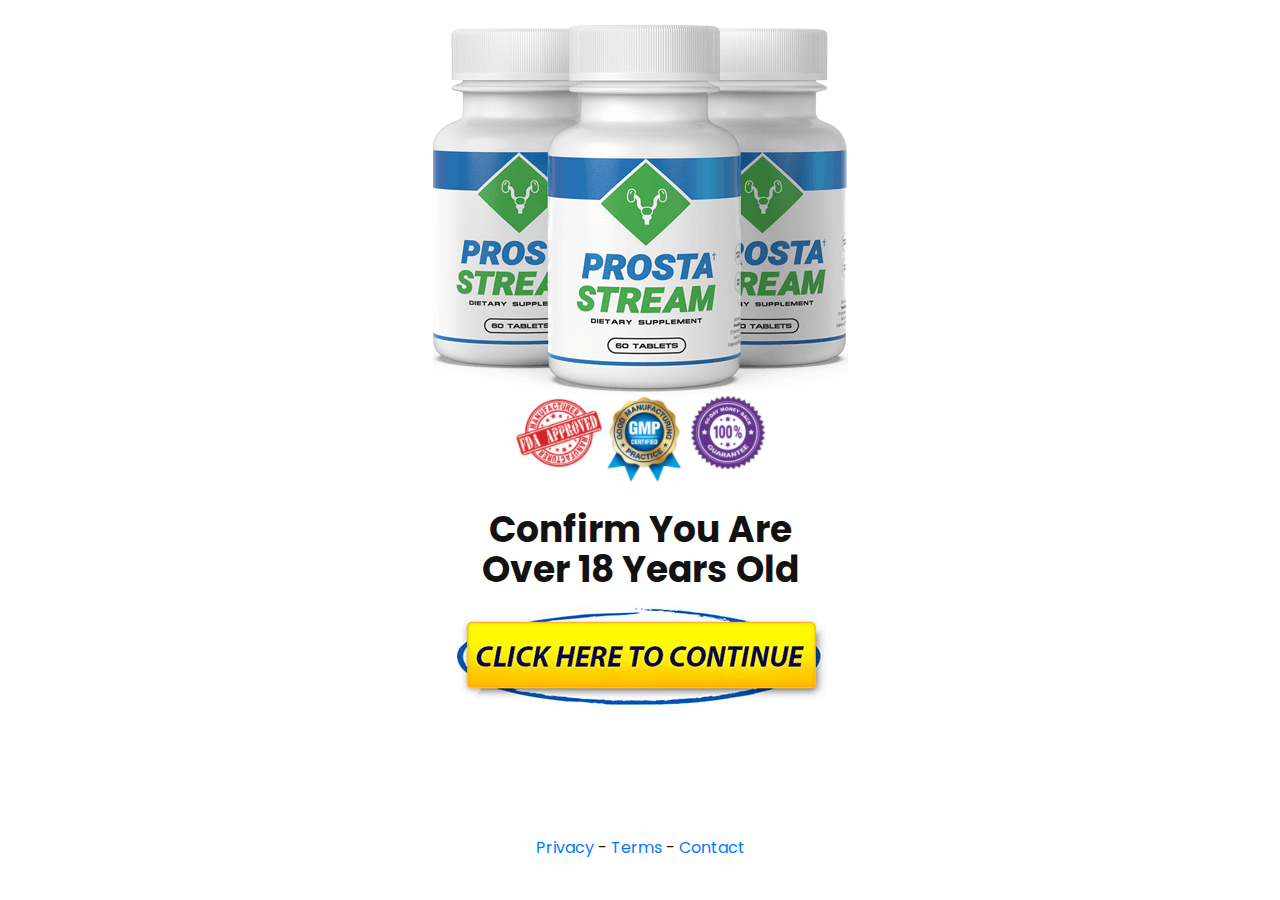
<file: index.html>
<!doctype html>
<html lang="en">

<head>

    <!--====== Required meta tags ======-->
    <meta charset="utf-8">
    <meta http-equiv="x-ua-compatible" content="ie=edge">
    <meta name="description" content="">
    <meta name="viewport" content="width=device-width, initial-scale=1, shrink-to-fit=no">

    <!--====== Title ======-->
    <title>ProstaStream© Official</title>

    <!--====== Favicon Icon ======-->
    <link rel="shortcut icon" href="assets/images/favicon.png" type="image/png">

    <!--====== Bootstrap css ======-->
    <link rel="stylesheet" href="assets/css/bootstrap.min.css">

    <!--====== Line Icons css ======-->
    <link rel="stylesheet" href="assets/css/LineIcons.css">

    <!--====== Magnific Popup css ======-->
    <link rel="stylesheet" href="assets/css/magnific-popup.css">

    <!--====== Default css ======-->
    <link rel="stylesheet" href="assets/css/default.css">

    <!--====== Style css ======-->
    <link rel="stylesheet" href="assets/css/style.css">


</head>

<body>

    <!--====== HEADER PART START ======-->




        <div class="container">
            <div class="row justify-content-center">
                <div class="col-lg-6">
                    <div class="section-title text-center pb-10">
<p>&nbsp;</p>
                      <img src="images/prosta.png" alt=""/><img src="images/guarantee.png" alt=""/><br><br>
                      <h2>Confirm You Are<br>
                        Over 18 Years Old</h2>
                      <a href="https://www.clkmg.com/tracksecure/prostastreamb40">
                  <img src="images/click-here-to-continue-yellow-button.jpg" alt=""/> </a>                   </div> <!-- section title -->
                </div>
            </div> <!-- row -->
            <div class="row justify-content-center">
                <div class="col-lg-8">
                    <div class="contact-form">
                        <form id="contact-form" action="assets/contact.php" method="post" data-toggle="validator">
                            <div class="row">
<p class="form-message"></p>
                                <div class="col-md-12">
                                    <div class="single-form form-group text-center">
                                      <p>&nbsp;</p>
                                      <p>&nbsp;</p>
                                      <p>&nbsp;</p>
                                      <p><a href="privacy.html">Privacy</a> - <a href="terms.html">Terms</a> - <a href="mailto:contact@prostastream.com">Contact</a></p>
                                    </div> <!-- single form -->
                                </div>
                            </div> <!-- row -->
                        </form>
                    </div> <!-- row -->
                </div>
            </div> <!-- row -->
        </div> <!-- conteiner -->
    </section>

    <!--====== CONTACT PART ENDS ======-->

    <!--====== FOOTER PART START ======-->

    <footer id="footer" class="footer-area"> <!-- footer widget -->        <!-- footer copyright -->
    </footer>

    <!--====== FOOTER PART ENDS ======-->

    <!--====== BACK TO TOP PART START ======-->

    <a class="back-to-top" href="#"><i class="lni-chevron-up"></i></a>

    <!--====== BACK TO TOP PART ENDS ======-->









    <!--====== jquery js ======-->
    <script src="assets/js/vendor/modernizr-3.6.0.min.js"></script>
    <script src="assets/js/vendor/jquery-1.12.4.min.js"></script>

    <!--====== Bootstrap js ======-->
    <script src="assets/js/bootstrap.min.js"></script>
    <script src="assets/js/popper.min.js"></script>

    <!--====== Scrolling Nav js ======-->
    <script src="assets/js/jquery.easing.min.js"></script>
    <script src="assets/js/scrolling-nav.js"></script>

    <!--====== Magnific Popup js ======-->
    <script src="assets/js/jquery.magnific-popup.min.js"></script>

    <!--====== Main js ======-->
    <script src="assets/js/main.js"></script>

</body>

</html>
</file>
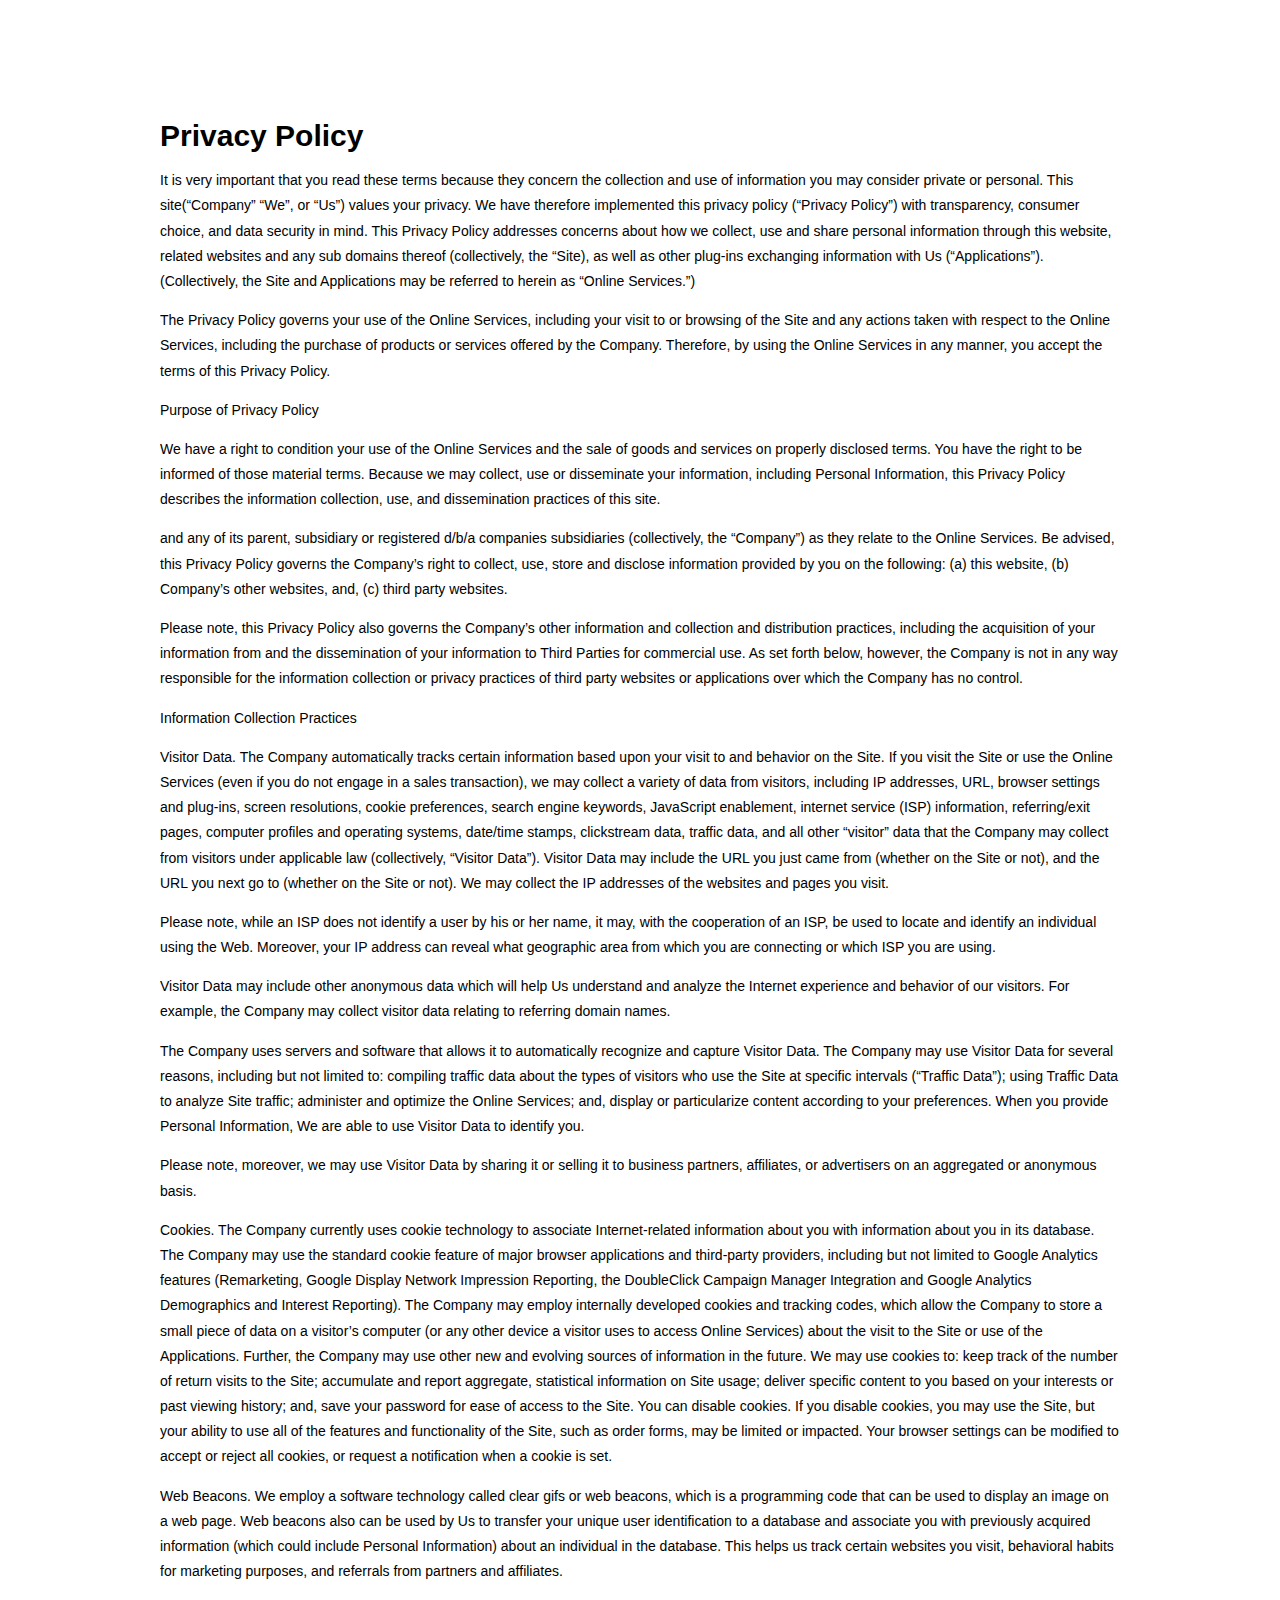
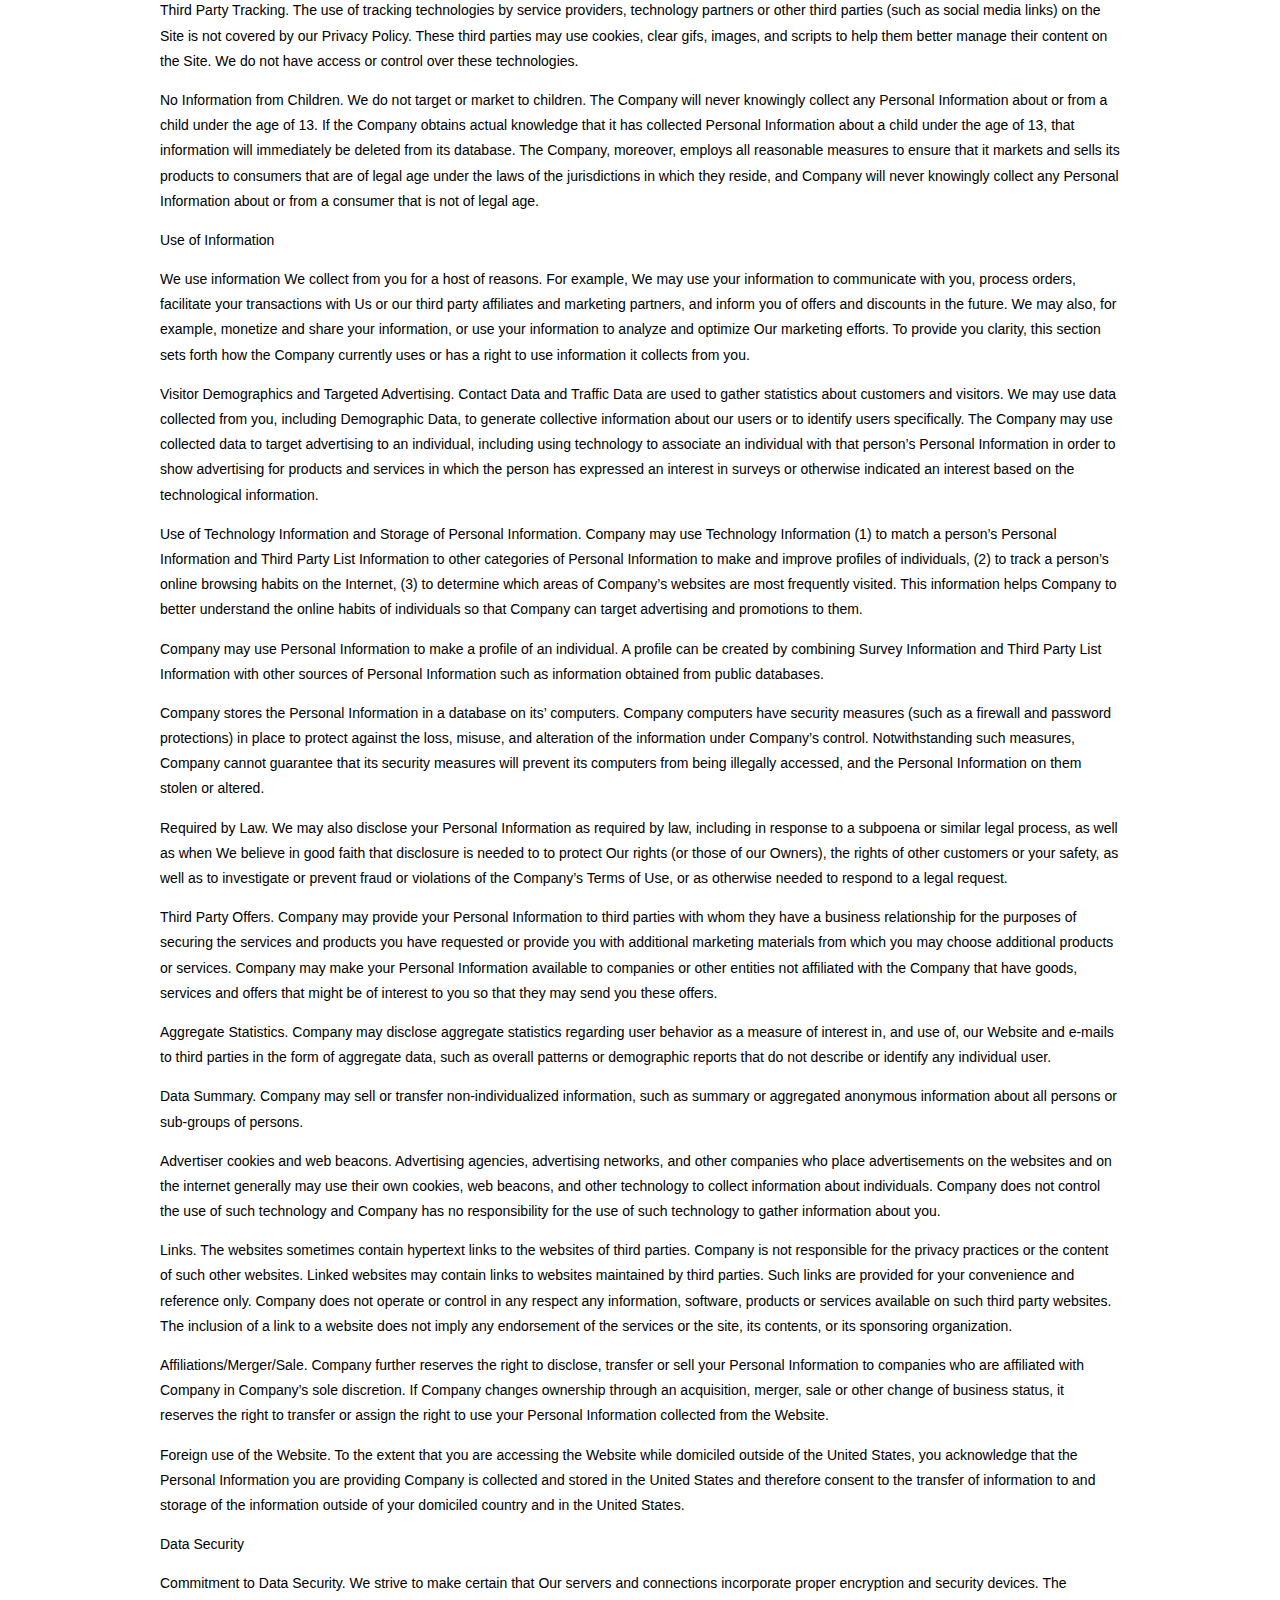
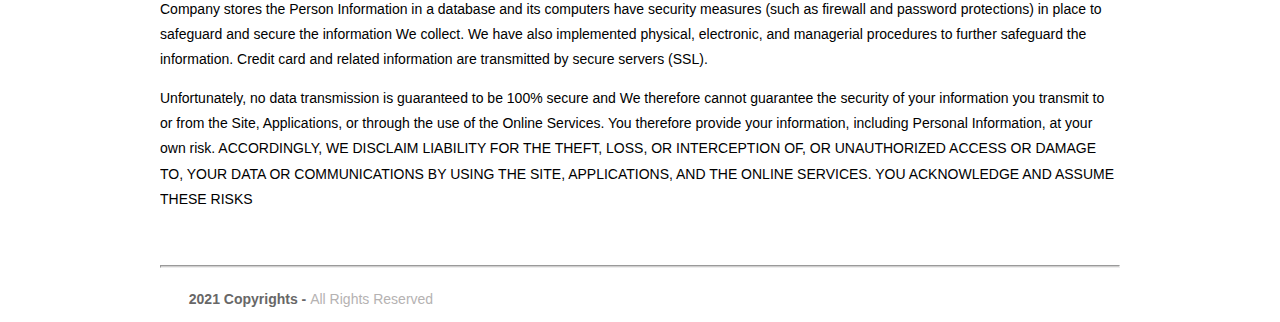
<file: privacy.html>
<!doctype html>
<html>
<head>
<meta charset="utf-8">
<meta name="viewport" content="width=device-width, initial-scale=1">
<title>About Page template By Adobe Dreamweaver CC</title>
<link href="AboutPageAssets/styles/aboutPageStyle.css" rel="stylesheet" type="text/css">

<!--The following script tag downloads a font from the Adobe Edge Web Fonts server for use within the web page. We recommend that you do not modify it.-->
<script>var __adobewebfontsappname__="dreamweaver"</script><script src="http://use.edgefonts.net/montserrat:n4:default;source-sans-pro:n2:default.js" type="text/javascript"></script>
</head>

<body>
<!-- Header content -->
<header><!-- Identity details -->
  <section class="profileHeader">
    <h1>Privacy Policy</h1>
    <p>It is very important that you read these terms because they concern the collection and use of information you may consider private or personal. This site(&ldquo;Company&rdquo; &ldquo;We&rdquo;, or &ldquo;Us&rdquo;) values your privacy. We have therefore implemented this privacy policy (&ldquo;Privacy Policy&rdquo;) with transparency, consumer choice, and data security in mind. This Privacy Policy addresses concerns about how we collect, use and share personal information through this website, related websites and any sub domains thereof (collectively, the &ldquo;Site), as well as other plug-ins exchanging information with Us (&ldquo;Applications&rdquo;). (Collectively, the Site and Applications may be referred to herein as &ldquo;Online Services.&rdquo;)</p>
    <p>The Privacy Policy governs your use of the Online Services, including your visit to or browsing of the Site and any actions taken with respect to the Online Services, including the purchase of products or services offered by the Company. Therefore, by using the Online Services in any manner, you accept the terms of this Privacy Policy.</p>
    <p>Purpose of Privacy Policy</p>
    <p>We have a right to condition your use of the Online Services and the sale of goods and services on properly disclosed terms. You have the right to be informed of those material terms. Because we may collect, use or disseminate your information, including Personal Information, this Privacy Policy describes the information collection, use, and dissemination practices of this site.</p>
    <p>and any of its parent, subsidiary or registered d/b/a companies subsidiaries (collectively, the &ldquo;Company&rdquo;) as they relate to the Online Services. Be advised, this Privacy Policy governs the Company&rsquo;s right to collect, use, store and disclose information provided by you on the following: (a) this website, (b) Company&rsquo;s other websites, and, (c) third party websites.</p>
    <p>Please note, this Privacy Policy also governs the Company&rsquo;s other information and collection and distribution practices, including the acquisition of your information from and the dissemination of your information to Third Parties for commercial use. As set forth below, however, the Company is not in any way responsible for the information collection or privacy practices of third party websites or applications over which the Company has no control.</p>
    <p>Information Collection Practices</p>
    <p>Visitor Data. The Company automatically tracks certain information based upon your visit to and behavior on the Site. If you visit the Site or use the Online Services (even if you do not engage in a sales transaction), we may collect a variety of data from visitors, including IP addresses, URL, browser settings and plug-ins, screen resolutions, cookie preferences, search engine keywords, JavaScript enablement, internet service (ISP) information, referring/exit pages, computer profiles and operating systems, date/time stamps, clickstream data, traffic data, and all other &ldquo;visitor&rdquo; data that the Company may collect from visitors under applicable law (collectively, &ldquo;Visitor Data&rdquo;). Visitor Data may include the URL you just came from (whether on the Site or not), and the URL you next go to (whether on the Site or not). We may collect the IP addresses of the websites and pages you visit.</p>
    <p>Please note, while an ISP does not identify a user by his or her name, it may, with the cooperation of an ISP, be used to locate and identify an individual using the Web. Moreover, your IP address can reveal what geographic area from which you are connecting or which ISP you are using.</p>
    <p>Visitor Data may include other anonymous data which will help Us understand and analyze the Internet experience and behavior of our visitors. For example, the Company may collect visitor data relating to referring domain names.</p>
    <p>The Company uses servers and software that allows it to automatically recognize and capture Visitor Data. The Company may use Visitor Data for several reasons, including but not limited to: compiling traffic data about the types of visitors who use the Site at specific intervals (&ldquo;Traffic Data&rdquo;); using Traffic Data to analyze Site traffic; administer and optimize the Online Services; and, display or particularize content according to your preferences. When you provide Personal Information, We are able to use Visitor Data to identify you.</p>
    <p>Please note, moreover, we may use Visitor Data by sharing it or selling it to business partners, affiliates, or advertisers on an aggregated or anonymous basis.</p>
    <p>Cookies. The Company currently uses cookie technology to associate Internet-related information about you with information about you in its database. The Company may use the standard cookie feature of major browser applications and third-party providers, including but not limited to Google Analytics features (Remarketing, Google Display Network Impression Reporting, the DoubleClick Campaign Manager Integration and Google Analytics Demographics and Interest Reporting). The Company may employ internally developed cookies and tracking codes, which allow the Company to store a small piece of data on a visitor&rsquo;s computer (or any other device a visitor uses to access Online Services) about the visit to the Site or use of the Applications. Further, the Company may use other new and evolving sources of information in the future. We may use cookies to: keep track of the number of return visits to the Site; accumulate and report aggregate, statistical information on Site usage; deliver specific content to you based on your interests or past viewing history; and, save your password for ease of access to the Site. You can disable cookies. If you disable cookies, you may use the Site, but your ability to use all of the features and functionality of the Site, such as order forms, may be limited or impacted. Your browser settings can be modified to accept or reject all cookies, or request a notification when a cookie is set.</p>
    <p>Web Beacons. We employ a software technology called clear gifs or web beacons, which is a programming code that can be used to display an image on a web page. Web beacons also can be used by Us to transfer your unique user identification to a database and associate you with previously acquired information (which could include Personal Information) about an individual in the database. This helps us track certain websites you visit, behavioral habits for marketing purposes, and referrals from partners and affiliates.</p>
    <p>Third Party Tracking. The use of tracking technologies by service providers, technology partners or other third parties (such as social media links) on the Site is not covered by our Privacy Policy. These third parties may use cookies, clear gifs, images, and scripts to help them better manage their content on the Site. We do not have access or control over these technologies.</p>
    <p>No Information from Children. We do not target or market to children. The Company will never knowingly collect any Personal Information about or from a child under the age of 13. If the Company obtains actual knowledge that it has collected Personal Information about a child under the age of 13, that information will immediately be deleted from its database. The Company, moreover, employs all reasonable measures to ensure that it markets and sells its products to consumers that are of legal age under the laws of the jurisdictions in which they reside, and Company will never knowingly collect any Personal Information about or from a consumer that is not of legal age.</p>
    <p>Use of Information</p>
    <p>We use information We collect from you for a host of reasons. For example, We may use your information to communicate with you, process orders, facilitate your transactions with Us or our third party affiliates and marketing partners, and inform you of offers and discounts in the future. We may also, for example, monetize and share your information, or use your information to analyze and optimize Our marketing efforts. To provide you clarity, this section sets forth how the Company currently uses or has a right to use information it collects from you.</p>
    <p>Visitor Demographics and Targeted Advertising. Contact Data and Traffic Data are used to gather statistics about customers and visitors. We may use data collected from you, including Demographic Data, to generate collective information about our users or to identify users specifically. The Company may use collected data to target advertising to an individual, including using technology to associate an individual with that person&rsquo;s Personal Information in order to show advertising for products and services in which the person has expressed an interest in surveys or otherwise indicated an interest based on the technological information.</p>
    <p>Use of Technology Information and Storage of Personal Information. Company may use Technology Information (1) to match a person&rsquo;s Personal Information and Third Party List Information to other categories of Personal Information to make and improve profiles of individuals, (2) to track a person&rsquo;s online browsing habits on the Internet, (3) to determine which areas of Company&rsquo;s websites are most frequently visited. This information helps Company to better understand the online habits of individuals so that Company can target advertising and promotions to them.</p>
    <p>Company may use Personal Information to make a profile of an individual. A profile can be created by combining Survey Information and Third Party List Information with other sources of Personal Information such as information obtained from public databases.</p>
    <p>Company stores the Personal Information in a database on its&rsquo; computers. Company computers have security measures (such as a firewall and password protections) in place to protect against the loss, misuse, and alteration of the information under Company&rsquo;s control. Notwithstanding such measures, Company cannot guarantee that its security measures will prevent its computers from being illegally accessed, and the Personal Information on them stolen or altered.</p>
    <p>Required by Law. We may also disclose your Personal Information as required by law, including in response to a subpoena or similar legal process, as well as when We believe in good faith that disclosure is needed to to protect Our rights (or those of our Owners), the rights of other customers or your safety, as well as to investigate or prevent fraud or violations of the Company&rsquo;s Terms of Use, or as otherwise needed to respond to a legal request.</p>
    <p>Third Party Offers. Company may provide your Personal Information to third parties with whom they have a business relationship for the purposes of securing the services and products you have requested or provide you with additional marketing materials from which you may choose additional products or services. Company may make your Personal Information available to companies or other entities not affiliated with the Company that have goods, services and offers that might be of interest to you so that they may send you these offers.</p>
    <p>Aggregate Statistics. Company may disclose aggregate statistics regarding user behavior as a measure of interest in, and use of, our Website and e-mails to third parties in the form of aggregate data, such as overall patterns or demographic reports that do not describe or identify any individual user.</p>
    <p>Data Summary. Company may sell or transfer non-individualized information, such as summary or aggregated anonymous information about all persons or sub-groups of persons.</p>
    <p>Advertiser cookies and web beacons. Advertising agencies, advertising networks, and other companies who place advertisements on the websites and on the internet generally may use their own cookies, web beacons, and other technology to collect information about individuals. Company does not control the use of such technology and Company has no responsibility for the use of such technology to gather information about you.</p>
    <p>Links. The websites sometimes contain hypertext links to the websites of third parties. Company is not responsible for the privacy practices or the content of such other websites. Linked websites may contain links to websites maintained by third parties. Such links are provided for your convenience and reference only. Company does not operate or control in any respect any information, software, products or services available on such third party websites. The inclusion of a link to a website does not imply any endorsement of the services or the site, its contents, or its sponsoring organization.</p>
    <p>Affiliations/Merger/Sale. Company further reserves the right to disclose, transfer or sell your Personal Information to companies who are affiliated with Company in Company&rsquo;s sole discretion. If Company changes ownership through an acquisition, merger, sale or other change of business status, it reserves the right to transfer or assign the right to use your Personal Information collected from the Website.</p>
    <p>Foreign use of the Website. To the extent that you are accessing the Website while domiciled outside of the United States, you acknowledge that the Personal Information you are providing Company is collected and stored in the United States and therefore consent to the transfer of information to and storage of the information outside of your domiciled country and in the United States.</p>
    <p>Data Security</p>
    <p>Commitment to Data Security. We strive to make certain that Our servers and connections incorporate proper encryption and security devices. The Company stores the Person Information in a database and its computers have security measures (such as firewall and password protections) in place to safeguard and secure the information We collect. We have also implemented physical, electronic, and managerial procedures to further safeguard the information. Credit card and related information are transmitted by secure servers (SSL).</p>
    <p>Unfortunately, no data transmission is guaranteed to be 100% secure and We therefore cannot guarantee the security of your information you transmit to or from the Site, Applications, or through the use of the Online Services. You therefore provide your information, including Personal Information, at your own risk. ACCORDINGLY, WE DISCLAIM LIABILITY FOR THE THEFT, LOSS, OR INTERCEPTION OF, OR UNAUTHORIZED ACCESS OR DAMAGE TO, YOUR DATA OR COMMUNICATIONS BY USING THE SITE, APPLICATIONS, AND THE ONLINE SERVICES. YOU ACKNOWLEDGE AND ASSUME THESE RISKS</p>
    <p>&nbsp;</p>
  </section>
<!-- Links to Social network accounts --></header>
<!-- content -->
<footer>
  <hr>
  <p class="footerDisclaimer">2021  Copyrights - <span>All Rights Reserved</span></p>
</footer>
</body>
</html>
</file>
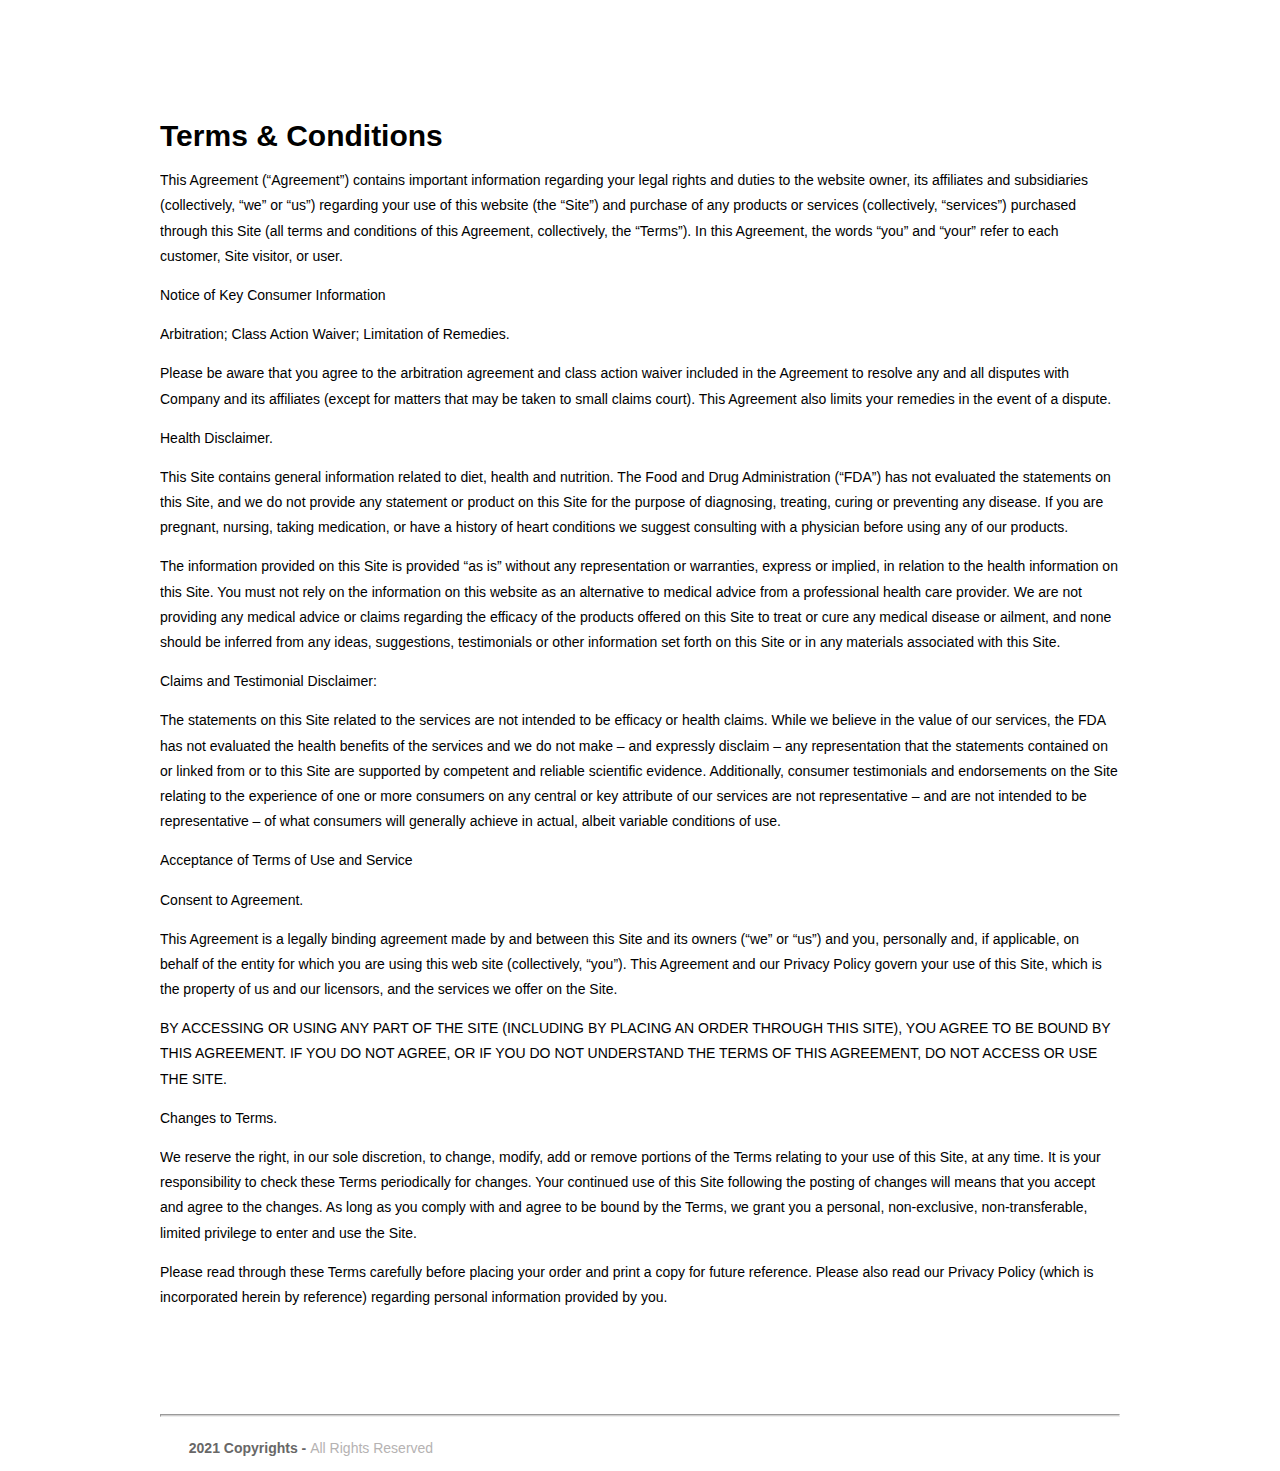
<file: terms.html>
<!doctype html>
<html>
<head>
<meta charset="utf-8">
<meta name="viewport" content="width=device-width, initial-scale=1">
<title>About Page template By Adobe Dreamweaver CC</title>
<link href="AboutPageAssets/styles/aboutPageStyle.css" rel="stylesheet" type="text/css">

<!--The following script tag downloads a font from the Adobe Edge Web Fonts server for use within the web page. We recommend that you do not modify it.-->
<script>var __adobewebfontsappname__="dreamweaver"</script><script src="http://use.edgefonts.net/montserrat:n4:default;source-sans-pro:n2:default.js" type="text/javascript"></script>
</head>

<body>
<!-- Header content -->
<header><!-- Identity details -->
  <section class="profileHeader">
    <div id="comp-kmbzjx0k" data-testid="richTextElement">
      <h1>Terms &amp; Conditions</h1>
    </div>
    <div id="comp-kmbzkgue" data-testid="richTextElement">
      <p>This Agreement (&ldquo;Agreement&rdquo;) contains important information regarding your legal rights and duties to the website owner, its affiliates and subsidiaries (collectively, &ldquo;we&rdquo; or &ldquo;us&rdquo;) regarding your use of this website (the &ldquo;Site&rdquo;) and purchase of any products or services (collectively, &ldquo;services&rdquo;) purchased through this Site (all terms and conditions of this Agreement, collectively, the &ldquo;Terms&rdquo;). In this Agreement, the words &ldquo;you&rdquo; and &ldquo;your&rdquo; refer to each customer, Site visitor, or user.</p>
      <p>Notice of Key Consumer Information</p>
      <p>Arbitration; Class Action Waiver; Limitation of Remedies.</p>
      <p>Please be aware that you agree to the arbitration agreement and class action waiver included in the Agreement to resolve any and all disputes with Company and its affiliates (except for matters that may be taken to small claims court). This Agreement also limits your remedies in the event of a dispute.</p>
      <p>Health Disclaimer.</p>
      <p>This Site contains general information related to diet, health and nutrition. The Food and Drug Administration (&ldquo;FDA&rdquo;) has not evaluated the statements on this Site, and we do not provide any statement or product on this Site for the purpose of diagnosing, treating, curing or preventing any disease. If you are pregnant, nursing, taking medication, or have a history of heart conditions we suggest consulting with a physician before using any of our products.</p>
      <p>The information provided on this Site is provided &ldquo;as is&rdquo; without any representation or warranties, express or implied, in relation to the health information on this Site. You must not rely on the information on this website as an alternative to medical advice from a professional health care provider. We are not providing any medical advice or claims regarding the efficacy of the products offered on this Site to treat or cure any medical disease or ailment, and none should be inferred from any ideas, suggestions, testimonials or other information set forth on this Site or in any materials associated with this Site.</p>
      <p>Claims and Testimonial Disclaimer:</p>
      <p>The statements on this Site related to the services are not intended to be efficacy or health claims. While we believe in the value of our services, the FDA has not evaluated the health benefits of the services and we do not make – and expressly disclaim – any representation that the statements contained on or linked from or to this Site are supported by competent and reliable scientific evidence. Additionally, consumer testimonials and endorsements on the Site relating to the experience of one or more consumers on any central or key attribute of our services are not representative – and are not intended to be representative – of what consumers will generally achieve in actual, albeit variable conditions of use.</p>
      <p>Acceptance of Terms of Use and Service</p>
      <p>Consent to Agreement.</p>
      <p>This Agreement is a legally binding agreement made by and between this Site and its owners (&ldquo;we&rdquo; or &ldquo;us&rdquo;) and you, personally and, if applicable, on behalf of the entity for which you are using this web site (collectively, &ldquo;you&rdquo;). This Agreement and our Privacy Policy govern your use of this Site, which is the property of us and our licensors, and the services we offer on the Site.</p>
      <p>BY ACCESSING OR USING ANY PART OF THE SITE (INCLUDING BY PLACING AN ORDER THROUGH THIS SITE), YOU AGREE TO BE BOUND BY THIS AGREEMENT. IF YOU DO NOT AGREE, OR IF YOU DO NOT UNDERSTAND THE TERMS OF THIS AGREEMENT, DO NOT ACCESS OR USE THE SITE.</p>
      <p>Changes to Terms.</p>
      <p>We reserve the right, in our sole discretion, to change, modify, add or remove portions of the Terms relating to your use of this Site, at any time. It is your responsibility to check these Terms periodically for changes. Your continued use of this Site following the posting of changes will means that you accept and agree to the changes. As long as you comply with and agree to be bound by the Terms, we grant you a personal, non-exclusive, non-transferable, limited privilege to enter and use the Site.</p>
      <p>Please read through these Terms carefully before placing your order and print a copy for future reference. Please also read our Privacy Policy (which is incorporated herein by reference) regarding personal information provided by you.</p>
    </div>
    <h1>&nbsp;</h1>
    <p>&nbsp;</p>
  </section>
<!-- Links to Social network accounts --></header>
<!-- content -->
<footer>
  <hr>
  <p class="footerDisclaimer">2021  Copyrights - <span>All Rights Reserved</span></p>
</footer>
</body>
</html>
</file>
<file: assets/css/default.css>
/* Deafult Margin & Padding */
/*-- Margin Top --*/
.mt-5 {
	margin-top: 5px;
}
.mt-10 {
	margin-top: 10px;
}
.mt-15 {
	margin-top: 15px;
}
.mt-20 {
	margin-top: 20px;
}
.mt-25 {
	margin-top: 25px;
}
.mt-30 {
	margin-top: 30px;
}
.mt-35 {
	margin-top: 35px;
}
.mt-40 {
	margin-top: 40px;
}
.mt-45 {
	margin-top: 45px;
}
.mt-50 {
	margin-top: 50px;
}
.mt-55 {
	margin-top: 55px;
}
.mt-60 {
	margin-top: 60px;
}
.mt-65 {
	margin-top: 65px;
}
.mt-70 {
	margin-top: 70px;
}
.mt-75 {
	margin-top: 75px;
}
.mt-80 {
	margin-top: 80px;
}
.mt-85 {
	margin-top: 85px;
}
.mt-90 {
	margin-top: 90px;
}
.mt-95 {
	margin-top: 95px;
}
.mt-100 {
	margin-top: 100px;
}
.mt-105 {
	margin-top: 105px;
}
.mt-110 {
	margin-top: 110px;
}
.mt-115 {
	margin-top: 115px;
}
.mt-120 {
	margin-top: 120px;
}
.mt-125 {
	margin-top: 125px;
}
.mt-130 {
	margin-top: 130px;
}
.mt-135 {
	margin-top: 135px;
}
.mt-140 {
	margin-top: 140px;
}
.mt-145 {
	margin-top: 145px;
}
.mt-150 {
	margin-top: 150px;
}
.mt-155 {
	margin-top: 155px;
}
.mt-160 {
	margin-top: 160px;
}
.mt-165 {
	margin-top: 165px;
}
.mt-170 {
	margin-top: 170px;
}
.mt-175 {
	margin-top: 175px;
}
.mt-180 {
	margin-top: 180px;
}
.mt-185 {
	margin-top: 185px;
}
.mt-190 {
	margin-top: 190px;
}
.mt-195 {
	margin-top: 195px;
}
.mt-200 {
	margin-top: 200px;
}
/*-- Margin Bottom --*/

.mb-5 {
	margin-bottom: 5px;
}
.mb-10 {
	margin-bottom: 10px;
}
.mb-15 {
	margin-bottom: 15px;
}
.mb-20 {
	margin-bottom: 20px;
}
.mb-25 {
	margin-bottom: 25px;
}
.mb-30 {
	margin-bottom: 30px;
}
.mb-35 {
	margin-bottom: 35px;
}
.mb-40 {
	margin-bottom: 40px;
}
.mb-45 {
	margin-bottom: 45px;
}
.mb-50 {
	margin-bottom: 50px;
}
.mb-55 {
	margin-bottom: 55px;
}
.mb-60 {
	margin-bottom: 60px;
}
.mb-65 {
	margin-bottom: 65px;
}
.mb-70 {
	margin-bottom: 70px;
}
.mb-75 {
	margin-bottom: 75px;
}
.mb-80 {
	margin-bottom: 80px;
}
.mb-85 {
	margin-bottom: 85px;
}
.mb-90 {
	margin-bottom: 90px;
}
.mb-95 {
	margin-bottom: 95px;
}
.mb-100 {
	margin-bottom: 100px;
}
.mb-105 {
	margin-bottom: 105px;
}
.mb-110 {
	margin-bottom: 110px;
}
.mb-115 {
	margin-bottom: 115px;
}
.mb-120 {
	margin-bottom: 120px;
}
.mb-125 {
	margin-bottom: 125px;
}
.mb-130 {
	margin-bottom: 130px;
}
.mb-135 {
	margin-bottom: 135px;
}
.mb-140 {
	margin-bottom: 140px;
}
.mb-145 {
	margin-bottom: 145px;
}
.mb-150 {
	margin-bottom: 150px;
}
.mb-155 {
	margin-bottom: 155px;
}
.mb-160 {
	margin-bottom: 160px;
}
.mb-165 {
	margin-bottom: 165px;
}
.mb-170 {
	margin-bottom: 170px;
}
.mb-175 {
	margin-bottom: 175px;
}
.mb-180 {
	margin-bottom: 180px;
}
.mb-185 {
	margin-bottom: 185px;
}
.mb-190 {
	margin-bottom: 190px;
}
.mb-195 {
	margin-bottom: 195px;
}
.mb-200 {
	margin-bottom: 200px;
}
/*-- margin left --*/
.ml-5 {
	margin-left: 5px;
}
.ml-10 {
	margin-left: 10px;
}
.ml-15 {
	margin-left: 15px;
}
.ml-20 {
	margin-left: 20px;
}
.ml-25 {
	margin-left: 25px;
}
.ml-30 {
	margin-left: 30px;
}
.ml-35 {
	margin-left: 35px;
}
.ml-40 {
	margin-left: 40px;
}
.ml-45 {
	margin-left: 45px;
}
.ml-50 {
	margin-left: 50px;
}
.ml-55 {
	margin-left: 55px;
}
.ml-60 {
	margin-left: 60px;
}
.ml-65 {
	margin-left: 65px;
}
.ml-70 {
	margin-left: 70px;
}
.ml-75 {
	margin-left: 75px;
}
.ml-80 {
	margin-left: 80px;
}
.ml-85 {
	margin-left: 85px;
}
.ml-90 {
	margin-left: 90px;
}
.ml-95 {
	margin-left: 95px;
}
.ml-100 {
	margin-left: 100px;
}
.ml-105 {
	margin-left: 105px;
}
.ml-110 {
	margin-left: 110px;
}
.ml-115 {
	margin-left: 115px;
}
.ml-120 {
	margin-left: 120px;
}
.ml-125 {
	margin-left: 125px;
}
.ml-130 {
	margin-left: 130px;
}
.ml-135 {
	margin-left: 135px;
}
.ml-140 {
	margin-left: 140px;
}
.ml-145 {
	margin-left: 145px;
}
.ml-150 {
	margin-left: 150px;
}
.ml-155 {
	margin-left: 155px;
}
.ml-160 {
	margin-left: 160px;
}
.ml-165 {
	margin-left: 165px;
}
.ml-170 {
	margin-left: 170px;
}
.ml-175 {
	margin-left: 175px;
}
.ml-180 {
	margin-left: 180px;
}
.ml-185 {
	margin-left: 185px;
}
.ml-190 {
	margin-left: 190px;
}
.ml-195 {
	margin-left: 195px;
}
.ml-200 {
	margin-left: 200px;
}
/*-- margin right --*/
.mr-5 {
	margin-right: 5px;
}
.mr-10 {
	margin-right: 10px;
}
.mr-15 {
	margin-right: 15px;
}
.mr-20 {
	margin-right: 20px;
}
.mr-25 {
	margin-right: 25px;
}
.mr-30 {
	margin-right: 30px;
}
.mr-35 {
	margin-right: 35px;
}
.mr-40 {
	margin-right: 40px;
}
.mr-45 {
	margin-right: 45px;
}
.mr-50 {
	margin-right: 50px;
}
.mr-55 {
	margin-right: 55px;
}
.mr-60 {
	margin-right: 60px;
}
.mr-65 {
	margin-right: 65px;
}
.mr-70 {
	margin-right: 70px;
}
.mr-75 {
	margin-right: 75px;
}
.mr-80 {
	margin-right: 80px;
}
.mr-85 {
	margin-right: 85px;
}
.mr-90 {
	margin-right: 90px;
}
.mr-95 {
	margin-right: 95px;
}
.mr-100 {
	margin-right: 100px;
}
.mr-105 {
	margin-right: 105px;
}
.mr-110 {
	margin-right: 110px;
}
.mr-115 {
	margin-right: 115px;
}
.mr-120 {
	margin-right: 120px;
}
.mr-125 {
	margin-right: 125px;
}
.mr-130 {
	margin-right: 130px;
}
.mr-135 {
	margin-right: 135px;
}
.mr-140 {
	margin-right: 140px;
}
.mr-145 {
	margin-right: 145px;
}
.mr-150 {
	margin-right: 150px;
}
.mr-155 {
	margin-right: 155px;
}
.mr-160 {
	margin-right: 160px;
}
.mr-165 {
	margin-right: 165px;
}
.mr-170 {
	margin-right: 170px;
}
.mr-175 {
	margin-right: 175px;
}
.mr-180 {
	margin-right: 180px;
}
.mr-185 {
	margin-right: 185px;
}
.mr-190 {
	margin-right: 190px;
}
.mr-195 {
	margin-right: 195px;
}
.mr-200 {
	margin-right: 200px;
}


/*-- Padding Top --*/

.pt-5 {
	padding-top: 5px;
}
.pt-10 {
	padding-top: 10px;
}
.pt-15 {
	padding-top: 15px;
}
.pt-20 {
	padding-top: 20px;
}
.pt-25 {
	padding-top: 25px;
}
.pt-30 {
	padding-top: 30px;
}
.pt-35 {
	padding-top: 35px;
}
.pt-40 {
	padding-top: 40px;
}
.pt-45 {
	padding-top: 45px;
}
.pt-50 {
	padding-top: 50px;
}
.pt-55 {
	padding-top: 55px;
}
.pt-60 {
	padding-top: 60px;
}
.pt-65 {
	padding-top: 65px;
}
.pt-70 {
	padding-top: 70px;
}
.pt-75 {
	padding-top: 75px;
}
.pt-80 {
	padding-top: 80px;
}
.pt-85 {
	padding-top: 85px;
}
.pt-90 {
	padding-top: 90px;
}
.pt-95 {
	padding-top: 95px;
}
.pt-100 {
	padding-top: 100px;
}
.pt-105 {
	padding-top: 105px;
}
.pt-110 {
	padding-top: 110px;
}
.pt-115 {
	padding-top: 115px;
}
.pt-120 {
	padding-top: 120px;
}
.pt-125 {
	padding-top: 125px;
}
.pt-130 {
	padding-top: 130px;
}
.pt-135 {
	padding-top: 135px;
}
.pt-140 {
	padding-top: 140px;
}
.pt-145 {
	padding-top: 145px;
}
.pt-150 {
	padding-top: 150px;
}
.pt-155 {
	padding-top: 155px;
}
.pt-160 {
	padding-top: 160px;
}
.pt-165 {
	padding-top: 165px;
}
.pt-170 {
	padding-top: 170px;
}
.pt-175 {
	padding-top: 175px;
}
.pt-180 {
	padding-top: 180px;
}
.pt-185 {
	padding-top: 185px;
}
.pt-190 {
	padding-top: 190px;
}
.pt-195 {
	padding-top: 195px;
}
.pt-200 {
	padding-top: 200px;
}
/*-- Padding Bottom --*/

.pb-5 {
	padding-bottom: 5px;
}
.pb-10 {
	padding-bottom: 10px;
}
.pb-15 {
	padding-bottom: 15px;
}
.pb-20 {
	padding-bottom: 20px;
}
.pb-25 {
	padding-bottom: 25px;
}
.pb-30 {
	padding-bottom: 30px;
}
.pb-35 {
	padding-bottom: 35px;
}
.pb-40 {
	padding-bottom: 40px;
}
.pb-45 {
	padding-bottom: 45px;
}
.pb-50 {
	padding-bottom: 50px;
}
.pb-55 {
	padding-bottom: 55px;
}
.pb-60 {
	padding-bottom: 60px;
}
.pb-65 {
	padding-bottom: 65px;
}
.pb-70 {
	padding-bottom: 70px;
}
.pb-75 {
	padding-bottom: 75px;
}
.pb-80 {
	padding-bottom: 80px;
}
.pb-85 {
	padding-bottom: 85px;
}
.pb-90 {
	padding-bottom: 90px;
}
.pb-95 {
	padding-bottom: 95px;
}
.pb-100 {
	padding-bottom: 100px;
}
.pb-105 {
	padding-bottom: 105px;
}
.pb-110 {
	padding-bottom: 110px;
}
.pb-115 {
	padding-bottom: 115px;
}
.pb-120 {
	padding-bottom: 120px;
}
.pb-125 {
	padding-bottom: 125px;
}
.pb-130 {
	padding-bottom: 130px;
}
.pb-135 {
	padding-bottom: 135px;
}
.pb-140 {
	padding-bottom: 140px;
}
.pb-145 {
	padding-bottom: 145px;
}
.pb-150 {
	padding-bottom: 150px;
}
.pb-155 {
	padding-bottom: 155px;
}
.pb-160 {
	padding-bottom: 160px;
}
.pb-165 {
	padding-bottom: 165px;
}
.pb-170 {
	padding-bottom: 170px;
}
.pb-175 {
	padding-bottom: 175px;
}
.pb-180 {
	padding-bottom: 180px;
}
.pb-185 {
	padding-bottom: 185px;
}
.pb-190 {
	padding-bottom: 190px;
}
.pb-195 {
	padding-bottom: 195px;
}
.pb-200 {
	padding-bottom: 200px;
}

/*-- Padding left --*/

.pl-0 {
	padding-left: 0px;
}
.pl-5 {
	padding-left: 5px;
}
.pl-10 {
	padding-left: 10px;
}
.pl-15 {
	padding-left: 15px;
}
.pl-20 {
	padding-left: 20px;
}
.pl-25 {
	padding-left: 25px;
}
.pl-30 {
	padding-left: 30px;
}
.pl-35 {
	padding-left: 35px;
}
.pl-40 {
	padding-left: 40px;
}
.pl-45 {
	padding-left: 45px;
}
.pl-50 {
	padding-left: 50px;
}
.pl-55 {
	padding-left: 55px;
}
.pl-60 {
	padding-left: 60px;
}
.pl-65 {
	padding-left: 65px;
}
.pl-70 {
	padding-left: 70px;
}
.pl-75 {
	padding-left: 75px;
}
.pl-80 {
	padding-left: 80px;
}
.pl-85 {
	padding-left: 85px;
}
.pl-90 {
	padding-left: 90px;
}
.pl-100 {
	padding-left: 100px;
}
.pl-105 {
	padding-left: 105px;
}
.pl-110 {
	padding-left: 110px;
}
.pl-115 {
	padding-left: 115px;
}
.pl-120 {
	padding-left: 120px;
}
.pl-125 {
	padding-left: 125px;
}
/*-- Padding right --*/

.pr-0 {
	padding-right: 0px;
}
.pr-5 {
	padding-right: 5px;
}
.pr-10 {
	padding-right: 10px;
}
.pr-15 {
	padding-right: 15px;
}
.pr-20 {
	padding-right: 20px;
}
.pr-25 {
	padding-right: 25px;
}
.pr-30 {
	padding-right: 30px;
}
.pr-35 {
	padding-right: 35px;
}
.pr-40 {
	padding-right: 40px;
}
.pr-45 {
	padding-right: 45px;
}
.pr-50 {
	padding-right: 50px;
}
.pr-55 {
	padding-right: 55px;
}
.pr-60 {
	padding-right: 60px;
}
.pr-65 {
	padding-right: 65px;
}
.pr-70 {
	padding-right: 70px;
}
.pr-75 {
	padding-right: 75px;
}
.pr-80 {
	padding-right: 80px;
}
.pr-85 {
	padding-right: 85px;
}
.pr-90 {
	padding-right: 90px;
}
.pr-95 {
	padding-right: 95px;
}
.pr-100 {
	padding-right: 100px;
}
.pr-105 {
	padding-right: 105px;
}
/* Background Color */

.gray-bg {
	background: #f6f6f6;
}
.white-bg {
	background: #fff;
}
.black-bg {
	background: #222;
}
/* Color */

.white {
	color: #fff;
}
.black {
	color: #222;
}
/* black overlay */

[data-overlay] {
	position: relative;
}
[data-overlay]::before {
	background: #000 none repeat scroll 0 0;
	content: "";
	height: 100%;
	left: 0;
	position: absolute;
	top: 0;
	width: 100%;
	z-index: 1;
}
[data-overlay="3"]::before {
	opacity: 0.3;
}
[data-overlay="4"]::before {
	opacity: 0.4;
}
[data-overlay="5"]::before {
	opacity: 0.5;
}
[data-overlay="6"]::before {
	opacity: 0.6;
}
[data-overlay="7"]::before {
	opacity: 0.7;
}
[data-overlay="8"]::before {
	opacity: 0.8;
}
[data-overlay="9"]::before {
	opacity: 0.9;
}
</file>
<file: assets/css/style.css>
/*-----------------------------------------------------------------------------------

    Template Name: Start
    Template URI: UIdeck.com
    Description: Start | Landing Page for Startup and SaaS Business
    Author: Uideck
    Author URI: https://uideck.com/
    Support: https://uideck.com/support/
    Version: 1.0

-----------------------------------------------------------------------------------

    CSS INDEX
    ===================

    01. Theme default CSS
	02. Header
    03. Hero
	04. Footer

-----------------------------------------------------------------------------------*/
/*===========================
    1. COMMON css 
===========================*/
@import url("https://fonts.googleapis.com/css?family=Poppins:400,500,600,700,800");
body {
  font-family: "Poppins", sans-serif;
  font-weight: normal;
  font-style: normal;
  color: #121212; }

* {
  margin: 0;
  padding: 0;
  -webkit-box-sizing: border-box;
  -moz-box-sizing: border-box;
  box-sizing: border-box; }

img {
  max-width: 100%; }

a:focus,
input:focus,
textarea:focus,
button:focus {
  text-decoration: none;
  outline: none; }

a:focus,
a:hover {
  text-decoration: none; }

i,
span,
a {
  display: inline-block; }

h1,
h2,
h3,
h4,
h5,
h6 {
  font-family: "Poppins", sans-serif;
  font-weight: 700;
  color: #121212;
  margin: 0px; }

h1 {
  font-size: 48px; }

h2 {
  font-size: 36px; }

h3 {
  font-size: 28px; }

h4 {
  font-size: 22px; }

h5 {
  font-size: 18px; }

h6 {
  font-size: 16px; }

ul, ol {
  margin: 0px;
  padding: 0px;
  list-style-type: none; }

p {
  font-size: 16px;
  font-weight: 400;
  line-height: 24px;
  color: #121212;
  margin: 0px; }

.bg_cover {
  background-position: center center;
  background-size: cover;
  background-repeat: no-repeat;
  width: 100%;
  height: 100%; }

/*===== All Button Style =====*/
.main-btn {
  display: inline-block;
  font-weight: 700;
  text-align: center;
  white-space: nowrap;
  vertical-align: middle;
  -webkit-user-select: none;
  -moz-user-select: none;
  -ms-user-select: none;
  user-select: none;
  border: 2px solid transparent;
  padding: 0 32px;
  font-size: 16px;
  line-height: 48px;
  color: #0067f4;
  cursor: pointer;
  z-index: 5;
  -webkit-transition: all 0.4s ease-out 0s;
  -moz-transition: all 0.4s ease-out 0s;
  -ms-transition: all 0.4s ease-out 0s;
  -o-transition: all 0.4s ease-out 0s;
  transition: all 0.4s ease-out 0s;
  position: relative;
  text-transform: uppercase; }
  @media (max-width: 767px) {
    .main-btn {
      font-size: 14px;
      padding: 0 20px;
      line-height: 40px; } }

/*===== All Section Title Style =====*/
.section-title .title {
  font-size: 50px;
  font-weight: 600;
  line-height: 55px;
  color: #121212; }
  @media (max-width: 767px) {
    .section-title .title {
      font-size: 30px;
      line-height: 40px; } }

.section-title .text {
  font-size: 16px;
  line-height: 24px;
  color: #6c6c6c;
  margin-top: 24px; }

/*===========================
    2.HEADER css 
===========================*/
/*===== NAVBAR ONE =====*/
.navgition {
  padding: 10px 0;
  -webkit-transition: all 0.3s ease-out 0s;
  -moz-transition: all 0.3s ease-out 0s;
  -ms-transition: all 0.3s ease-out 0s;
  -o-transition: all 0.3s ease-out 0s;
  transition: all 0.3s ease-out 0s; }
  .navgition.navgition-transparent {
    background-color: transparent;
    position: absolute;
    top: 0;
    left: 0;
    width: 100%;
    z-index: 99; }
  .navgition.sticky {
    position: fixed;
    background-color: #fff;
    -webkit-box-shadow: 0 2px 4px 0 rgba(0, 0, 0, 0.16);
    -moz-box-shadow: 0 2px 4px 0 rgba(0, 0, 0, 0.16);
    box-shadow: 0 2px 4px 0 rgba(0, 0, 0, 0.16);
    -webkit-transition: all 0.3s ease-out 0s;
    -moz-transition: all 0.3s ease-out 0s;
    -ms-transition: all 0.3s ease-out 0s;
    -o-transition: all 0.3s ease-out 0s;
    transition: all 0.3s ease-out 0s; }
  .navgition .navbar {
    position: relative;
    padding: 0; }
    .navgition .navbar .navbar-toggler .toggler-icon {
      width: 30px;
      height: 2px;
      background-color: #121212;
      margin: 5px 0;
      display: block;
      position: relative;
      -webkit-transition: all 0.3s ease-out 0s;
      -moz-transition: all 0.3s ease-out 0s;
      -ms-transition: all 0.3s ease-out 0s;
      -o-transition: all 0.3s ease-out 0s;
      transition: all 0.3s ease-out 0s; }
    .navgition .navbar .navbar-toggler.active .toggler-icon:nth-of-type(1) {
      -webkit-transform: rotate(45deg);
      -moz-transform: rotate(45deg);
      -ms-transform: rotate(45deg);
      -o-transform: rotate(45deg);
      transform: rotate(45deg);
      top: 7px; }
    .navgition .navbar .navbar-toggler.active .toggler-icon:nth-of-type(2) {
      opacity: 0; }
    .navgition .navbar .navbar-toggler.active .toggler-icon:nth-of-type(3) {
      -webkit-transform: rotate(135deg);
      -moz-transform: rotate(135deg);
      -ms-transform: rotate(135deg);
      -o-transform: rotate(135deg);
      transform: rotate(135deg);
      top: -7px; }
    @media only screen and (min-width: 768px) and (max-width: 991px) {
      .navgition .navbar .navbar-collapse {
        position: absolute;
        top: 116%;
        left: 0;
        width: 100%;
        background-color: #fff;
        z-index: 8;
        padding: 10px 0;
        -webkit-box-shadow: 0 2px 4px 0 rgba(0, 0, 0, 0.16);
        -moz-box-shadow: 0 2px 4px 0 rgba(0, 0, 0, 0.16);
        box-shadow: 0 2px 4px 0 rgba(0, 0, 0, 0.16); } }
    @media (max-width: 767px) {
      .navgition .navbar .navbar-collapse {
        position: absolute;
        top: 116%;
        left: 0;
        width: 100%;
        background-color: #fff;
        z-index: 8;
        padding: 10px 0;
        -webkit-box-shadow: 0 2px 4px 0 rgba(0, 0, 0, 0.16);
        -moz-box-shadow: 0 2px 4px 0 rgba(0, 0, 0, 0.16);
        box-shadow: 0 2px 4px 0 rgba(0, 0, 0, 0.16); } }
    .navgition .navbar .navbar-nav .nav-item {
      margin: 0 16px;
      position: relative; }
      .navgition .navbar .navbar-nav .nav-item a {
        font-size: 16px;
        line-height: 24px;
        font-weight: 700;
        padding: 26px 0;
        color: #121212;
        text-transform: uppercase;
        position: relative;
        -webkit-transition: all 0.3s ease-out 0s;
        -moz-transition: all 0.3s ease-out 0s;
        -ms-transition: all 0.3s ease-out 0s;
        -o-transition: all 0.3s ease-out 0s;
        transition: all 0.3s ease-out 0s; }
        @media only screen and (min-width: 768px) and (max-width: 991px) {
          .navgition .navbar .navbar-nav .nav-item a {
            padding: 10px 0;
            display: block; } }
        @media (max-width: 767px) {
          .navgition .navbar .navbar-nav .nav-item a {
            padding: 10px 0;
            display: block; } }
        .navgition .navbar .navbar-nav .nav-item a::before, .navgition .navbar .navbar-nav .nav-item a::after {
          position: absolute;
          content: '';
          width: 8px;
          height: 4px;
          background-color: #0067f4;
          left: 50%;
          margin: 0 2px;
          bottom: 14px;
          opacity: 0;
          -webkit-transition: all 0.3s ease-out 0s;
          -moz-transition: all 0.3s ease-out 0s;
          -ms-transition: all 0.3s ease-out 0s;
          -o-transition: all 0.3s ease-out 0s;
          transition: all 0.3s ease-out 0s; }
          @media only screen and (min-width: 768px) and (max-width: 991px) {
            .navgition .navbar .navbar-nav .nav-item a::before, .navgition .navbar .navbar-nav .nav-item a::after {
              display: none; } }
          @media (max-width: 767px) {
            .navgition .navbar .navbar-nav .nav-item a::before, .navgition .navbar .navbar-nav .nav-item a::after {
              display: none; } }
        .navgition .navbar .navbar-nav .nav-item a::after {
          left: auto;
          right: 50%; }
      .navgition .navbar .navbar-nav .nav-item.active > a, .navgition .navbar .navbar-nav .nav-item:hover > a {
        color: #0067f4; }
        .navgition .navbar .navbar-nav .nav-item.active > a::before, .navgition .navbar .navbar-nav .nav-item.active > a::after, .navgition .navbar .navbar-nav .nav-item:hover > a::before, .navgition .navbar .navbar-nav .nav-item:hover > a::after {
          opacity: 1; }
    @media only screen and (min-width: 768px) and (max-width: 991px) {
      .navgition .navbar .navbar-social {
        position: absolute;
        right: 70px;
        top: 7px; } }
    @media (max-width: 767px) {
      .navgition .navbar .navbar-social {
        position: absolute;
        right: 60px;
        top: 7px; } }
    .navgition .navbar .navbar-social span {
      font-size: 16px;
      font-weight: 700;
      color: #6c6c6c;
      line-height: 24px;
      margin-right: 14px; }
    .navgition .navbar .navbar-social ul li {
      display: inline-block;
      margin-right: 5px; }
      .navgition .navbar .navbar-social ul li a {
        font-size: 32px;
        text-transform: uppercase;
        font-weight: 700;
        color: #6c6c6c;
        border-radius: 4px;
        -webkit-transition: all 0.3s ease-out 0s;
        -moz-transition: all 0.3s ease-out 0s;
        -ms-transition: all 0.3s ease-out 0s;
        -o-transition: all 0.3s ease-out 0s;
        transition: all 0.3s ease-out 0s; }
        .navgition .navbar .navbar-social ul li a:hover {
          color: #0067f4; }

.header-hero {
  height: 850px;
  position: relative; }
  @media only screen and (min-width: 768px) and (max-width: 991px) {
    .header-hero {
      height: 700px; } }
  @media (max-width: 767px) {
    .header-hero {
      height: 650px; } }
  .header-hero::before {
    position: absolute;
    content: '';
    top: 0;
    left: 0;
    width: 100%;
    height: 100%;
    background: -webkit-linear-gradient(rgba(232, 237, 255, 0.9), rgba(239, 254, 255, 0.9) 50%, rgba(254, 255, 244, 0.3) 68%, rgba(255, 255, 255, 0.12));
    background: -o-linear-gradient(rgba(232, 237, 255, 0.9), rgba(239, 254, 255, 0.9) 50%, rgba(254, 255, 244, 0.3) 68%, rgba(255, 255, 255, 0.12));
    background: linear-gradient(rgba(232, 237, 255, 0.9), rgba(239, 254, 255, 0.9) 50%, rgba(254, 255, 244, 0.3) 68%, rgba(255, 255, 255, 0.12)); }
  .header-hero .header-content {
    padding-top: 195px;
    position: relative;
    z-index: 9; }
    @media only screen and (min-width: 768px) and (max-width: 991px) {
      .header-hero .header-content {
        padding-top: 130px; } }
    @media (max-width: 767px) {
      .header-hero .header-content {
        padding-top: 120px; } }
    .header-hero .header-content .header-title {
      font-size: 44px;
      line-height: 55px;
      color: #121212;
      font-weight: 600; }
      @media (max-width: 767px) {
        .header-hero .header-content .header-title {
          font-size: 30px;
          line-height: 40px; } }
    .header-hero .header-content .text {
      font-size: 20px;
      line-height: 32px;
      color: #6c6c6c;
      margin-top: 16px; }
      @media (max-width: 767px) {
        .header-hero .header-content .text {
          font-size: 16px;
          line-height: 24px; } }
    .header-hero .header-content .header-btn {
      margin-top: 22px; }
      .header-hero .header-content .header-btn li {
        display: inline-block;
        margin: 10px 10px 0; }
        .header-hero .header-content .header-btn li a.main-btn {
          border-radius: 50px;
          overflow: hidden;
          background-color: #fff;
          -webkit-box-shadow: 0 3px 6px 0 rgba(0, 0, 0, 0.16);
          -moz-box-shadow: 0 3px 6px 0 rgba(0, 0, 0, 0.16);
          box-shadow: 0 3px 6px 0 rgba(0, 0, 0, 0.16);
          border: 0;
          line-height: 50px; }
          .header-hero .header-content .header-btn li a.main-btn i {
            margin-left: 5px; }
          .header-hero .header-content .header-btn li a.main-btn.btn-one {
            color: #fff; }
            .header-hero .header-content .header-btn li a.main-btn.btn-one::before {
              position: absolute;
              content: '';
              width: 100%;
              height: 100%;
              top: 0;
              left: 0;
              background-image: -webkit-linear-gradient(left, #0067f4, #2bdbdc);
              background-image: -o-linear-gradient(left, #0067f4, #2bdbdc);
              background-image: linear-gradient(to right, #0067f4, #2bdbdc);
              background-position: right center;
              z-index: -1;
              -webkit-transition: all 0.3s ease-out 0s;
              -moz-transition: all 0.3s ease-out 0s;
              -ms-transition: all 0.3s ease-out 0s;
              -o-transition: all 0.3s ease-out 0s;
              transition: all 0.3s ease-out 0s; }
            .header-hero .header-content .header-btn li a.main-btn.btn-one:hover::before {
              background-image: -webkit-linear-gradient(right, #0067f4, #2bdbdc);
              background-image: -o-linear-gradient(right, #0067f4, #2bdbdc);
              background-image: linear-gradient(to left, #0067f4, #2bdbdc);
              background-position: left center;
              -webkit-transition: all none ease-out 0s;
              -moz-transition: all none ease-out 0s;
              -ms-transition: all none ease-out 0s;
              -o-transition: all none ease-out 0s;
              transition: all none ease-out 0s; }
          .header-hero .header-content .header-btn li a.main-btn.btn-two:hover {
            -webkit-box-shadow: 0 3px 25px 0 rgba(0, 0, 0, 0.16);
            -moz-box-shadow: 0 3px 25px 0 rgba(0, 0, 0, 0.16);
            box-shadow: 0 3px 25px 0 rgba(0, 0, 0, 0.16); }
  .header-hero .header-shape {
    position: absolute;
    bottom: 0;
    left: 0;
    width: 100%; }
    .header-hero .header-shape img {
      width: 100%; }

/*===========================
      3.SERVICES css 
===========================*/
.services-area {
  padding-top: 120px;
  padding-bottom: 120px;
  position: relative; }
  @media only screen and (min-width: 768px) and (max-width: 991px) {
    .services-area {
      padding-top: 100px;
      padding-bottom: 100px; } }
  @media (max-width: 767px) {
    .services-area {
      padding-top: 80px;
      padding-bottom: 80px; } }

.services-content .services-icon i {
  font-size: 64px;
  color: #0067f4; }

.services-content .services-content {
  padding-left: 15px; }
  @media (max-width: 767px) {
    .services-content .services-content {
      padding-left: 0;
      padding-top: 15px; } }
  @media only screen and (min-width: 576px) and (max-width: 767px) {
    .services-content .services-content {
      padding-left: 15px;
      padding-top: 0; } }
  .services-content .services-content .services-title {
    font-size: 24px;
    font-weight: 500;
    line-height: 30px;
    color: #121212; }
  .services-content .services-content .text {
    font-size: 14px;
    line-height: 20px;
    color: #121212;
    margin-top: 8px; }

.services-image {
  position: absolute;
  width: 40%;
  height: 100%;
  top: 0;
  right: 0; }
  @media only screen and (min-width: 992px) and (max-width: 1200px) {
    .services-image {
      width: 34%; } }
  @media only screen and (min-width: 768px) and (max-width: 991px) {
    .services-image {
      position: relative;
      width: 720px;
      margin: 0 auto; } }
  @media (max-width: 767px) {
    .services-image {
      position: relative;
      width: 100%;
      padding-left: 15px;
      padding-right: 16px;
      margin: 0 auto; } }
  @media only screen and (min-width: 576px) and (max-width: 767px) {
    .services-image {
      position: relative;
      width: 540px;
      margin: 0 auto; } }
  .services-image .image {
    max-width: 580px;
    width: 100%; }
    @media only screen and (min-width: 768px) and (max-width: 991px) {
      .services-image .image {
        margin: 0 auto;
        padding-top: 50px; } }
    @media (max-width: 767px) {
      .services-image .image {
        margin: 0 auto;
        padding-top: 50px; } }
    .services-image .image img {
      width: 100%; }

/*===========================
      4.PRICING css 
===========================*/
.pricing-area {
  padding-top: 120px;
  padding-bottom: 120px;
  background-color: #f4f6f7; }
  @media only screen and (min-width: 768px) and (max-width: 991px) {
    .pricing-area {
      padding-top: 100px;
      padding-bottom: 100px; } }
  @media (max-width: 767px) {
    .pricing-area {
      padding-top: 80px;
      padding-bottom: 80px; } }

.single-pricing {
  -webkit-box-shadow: 0 3px 6px 0 rgba(0, 0, 0, 0.16);
  -moz-box-shadow: 0 3px 6px 0 rgba(0, 0, 0, 0.16);
  box-shadow: 0 3px 6px 0 rgba(0, 0, 0, 0.16);
  padding: 24px 20px 50px;
  border-radius: 8px;
  position: relative;
  overflow: hidden;
  background-color: #fff; }
  .single-pricing .pricing-header .sub-title {
    font-size: 20px;
    font-weight: 600;
    line-height: 25px;
    color: #121212;
    position: relative;
    padding-bottom: 8px; }
    .single-pricing .pricing-header .sub-title::before {
      position: absolute;
      content: '';
      width: 72px;
      height: 4px;
      bottom: 0;
      left: 0;
      right: 0;
      background-color: #2bdbdc;
      margin: 0 auto; }
  .single-pricing .pricing-header .price {
    display: block;
    font-size: 64px;
    font-weight: 600;
    line-height: 80px;
    margin-top: 32px;
    color: #121212; }
    @media only screen and (min-width: 992px) and (max-width: 1200px) {
      .single-pricing .pricing-header .price {
        font-size: 50px;
        margin-top: 16px; } }
    @media (max-width: 767px) {
      .single-pricing .pricing-header .price {
        font-size: 50px;
        margin-top: 16px; } }
    @media only screen and (min-width: 576px) and (max-width: 767px) {
      .single-pricing .pricing-header .price {
        font-size: 64px;
        margin-top: 32px; } }
  .single-pricing .pricing-header .year {
    font-size: 20px;
    font-weight: 500;
    line-height: 25px;
    color: #6c6c6c;
    margin-top: 3px; }
  .single-pricing .pricing-list {
    margin-top: 40px; }
    .single-pricing .pricing-list ul li {
      font-size: 16px;
      line-height: 24px;
      color: #121212;
      margin-top: 16px; }
      @media only screen and (min-width: 992px) and (max-width: 1200px) {
        .single-pricing .pricing-list ul li {
          font-size: 14px;
          margin-top: 12px; } }
      @media (max-width: 767px) {
        .single-pricing .pricing-list ul li {
          font-size: 14px;
          margin-top: 12px; } }
      @media only screen and (min-width: 576px) and (max-width: 767px) {
        .single-pricing .pricing-list ul li {
          font-size: 16px;
          margin-top: 16px; } }
      .single-pricing .pricing-list ul li i {
        color: #0067f4;
        margin-right: 8px; }
  .single-pricing .pricing-btn {
    margin-top: 42px; }
    .single-pricing .pricing-btn .main-btn {
      background-color: #0067f4;
      border-radius: 50px;
      color: #fff;
      border-color: #0067f4; }
      .single-pricing .pricing-btn .main-btn:hover {
        background-color: #005ad5;
        border-color: #005ad5; }
  .single-pricing .buttom-shape {
    position: absolute;
    bottom: -20px;
    left: 0;
    width: 101%; }

.single-pricing.pro .pricing-header .sub-title::before {
  right: auto;
  left: 0;
  background-color: #0067f4; }

.single-pricing.pro .pricing-baloon {
  position: absolute;
  top: 0;
  right: -78px;
  width: 156px; }

.single-pricing.enterprise .pricing-header .sub-title::before {
  right: 0;
  left: auto;
  background-color: #0067f4; }

.single-pricing.enterprise .pricing-flower {
  position: absolute;
  top: 10px;
  left: 10px;
  width: 144px; }
  @media only screen and (min-width: 992px) and (max-width: 1200px) {
    .single-pricing.enterprise .pricing-flower {
      width: 110px; } }
  @media (max-width: 767px) {
    .single-pricing.enterprise .pricing-flower {
      width: 110px; } }
  @media only screen and (min-width: 576px) and (max-width: 767px) {
    .single-pricing.enterprise .pricing-flower {
      width: 144px; } }
  .single-pricing.enterprise .pricing-flower img {
    width: 100%; }

/*===========================
    5.CALL TO ACTION css 
===========================*/
.call-to-action {
  background-color: #0067f4;
  position: relative; }

.call-action-image {
  position: absolute;
  top: 0;
  left: 0;
  width: 50%;
  height: 100%; }
  @media only screen and (min-width: 768px) and (max-width: 991px) {
    .call-action-image {
      position: relative;
      width: 100%; } }
  @media (max-width: 767px) {
    .call-action-image {
      position: relative;
      width: 100%; } }
  .call-action-image img {
    width: 100%;
    height: 100%;
    object-fit: cover;
    object-position: center center; }

.call-action-content {
  max-width: 560px;
  margin: 0 auto;
  padding-top: 230px;
  padding-bottom: 236px; }
  @media (max-width: 767px) {
    .call-action-content {
      padding-top: 80px;
      padding-bottom: 80px; } }
  .call-action-content .call-title {
    font-size: 44px;
    font-weight: 600;
    color: #fff;
    line-height: 55px; }
    @media (max-width: 767px) {
      .call-action-content .call-title {
        font-size: 28px;
        line-height: 38px; } }
  .call-action-content .text {
    font-size: 16px;
    color: #fff;
    line-height: 24px;
    margin-top: 16px; }
    @media (max-width: 767px) {
      .call-action-content .text {
        font-size: 14px; } }
  .call-action-content .call-newsletter {
    max-width: 410px;
    position: relative;
    margin: 24px auto 0; }
    .call-action-content .call-newsletter i {
      font-size: 26px;
      color: #0067f4;
      position: absolute;
      left: 18px;
      top: 15px; }
    .call-action-content .call-newsletter input {
      width: 100%;
      height: 56px;
      border: 0;
      border-radius: 50px;
      background-color: #fff;
      padding-left: 60px;
      padding-right: 30px; }
      .call-action-content .call-newsletter input::placeholder {
        opacity: 1;
        color: #6c6c6c; }
      .call-action-content .call-newsletter input::-moz-placeholder {
        opacity: 1;
        color: #6c6c6c; }
      .call-action-content .call-newsletter input::-moz-placeholder {
        opacity: 1;
        color: #6c6c6c; }
      .call-action-content .call-newsletter input::-webkit-input-placeholder {
        opacity: 1;
        color: #6c6c6c; }
    .call-action-content .call-newsletter button {
      border: 0;
      border-radius: 50px;
      height: 48px;
      padding: 0 32px;
      font-size: 16px;
      font-weight: 700;
      color: #fff;
      text-transform: uppercase;
      cursor: pointer;
      position: absolute;
      top: 4px;
      right: 4px;
      background-color: #0067f4;
      -webkit-transition: all 0.3s ease-out 0s;
      -moz-transition: all 0.3s ease-out 0s;
      -ms-transition: all 0.3s ease-out 0s;
      -o-transition: all 0.3s ease-out 0s;
      transition: all 0.3s ease-out 0s; }
      @media (max-width: 767px) {
        .call-action-content .call-newsletter button {
          position: relative;
          right: auto;
          margin-top: 15px;
          background-color: #fff;
          color: #0067f4; } }
      .call-action-content .call-newsletter button:hover {
        background-color: #005ad5;
        color: #fff; }

/*===========================
    6.CALL TO ACTION css 
===========================*/
.contact-area {
  padding-top: 120px;
  padding-bottom: 120px; }
  @media only screen and (min-width: 768px) and (max-width: 991px) {
    .contact-area {
      padding-top: 100px;
      padding-bottom: 100px; } }
  @media (max-width: 767px) {
    .contact-area {
      padding-top: 80px;
      padding-bottom: 80px; } }

.form-group {
  margin: 0; }

p.form-message.success,
p.form-message.error {
  font-size: 16px;
  color: #121212;
  background: #cbced1;
  padding: 10px 15px;
  margin-left: 15px;
  margin-top: 15px; }

p.form-message.error {
  color: #f00; }

.contact-form .single-form {
  margin-top: 30px; }
  .contact-form .single-form textarea,
  .contact-form .single-form input {
    width: 100%;
    height: 56px;
    border: 1px solid #cbced1;
    border-radius: 5px;
    padding: 0 25px;
    background-color: #fff;
    font-size: 16px; }
    .contact-form .single-form textarea::placeholder,
    .contact-form .single-form input::placeholder {
      opacity: 1;
      color: #a4a4a4; }
    .contact-form .single-form textarea::-moz-placeholder,
    .contact-form .single-form input::-moz-placeholder {
      opacity: 1;
      color: #a4a4a4; }
    .contact-form .single-form textarea::-moz-placeholder,
    .contact-form .single-form input::-moz-placeholder {
      opacity: 1;
      color: #a4a4a4; }
    .contact-form .single-form textarea::-webkit-input-placeholder,
    .contact-form .single-form input::-webkit-input-placeholder {
      opacity: 1;
      color: #a4a4a4; }
  .contact-form .single-form textarea {
    height: 160px;
    padding-top: 15px;
    resize: none; }
  .contact-form .single-form .main-btn {
    border-radius: 50px;
    background-color: #0067f4;
    color: #fff; }
    .contact-form .single-form .main-btn:hover {
      background-color: #005ad5; }

.list-unstyled li {
  font-size: 13px;
  margin-left: 2px;
  margin-top: 5px;
  color: #f00; }

/*===========================
       7.FOOTER css 
===========================*/
.footer-area {
  background-color: #f4f6f7; }

.footer-widget {
  padding-top: 90px;
  padding-bottom: 120px; }
  @media only screen and (min-width: 768px) and (max-width: 991px) {
    .footer-widget {
      padding-top: 70px;
      padding-bottom: 100px; } }
  @media (max-width: 767px) {
    .footer-widget {
      padding-top: 50px;
      padding-bottom: 80px; } }

.footer-logo-support .footer-logo .social {
  margin-left: 35px; }
  .footer-logo-support .footer-logo .social li {
    display: inline-block;
    margin-right: 10px; }
    .footer-logo-support .footer-logo .social li a {
      font-size: 24px;
      color: #6c6c6c;
      -webkit-transition: all 0.3s ease-out 0s;
      -moz-transition: all 0.3s ease-out 0s;
      -ms-transition: all 0.3s ease-out 0s;
      -o-transition: all 0.3s ease-out 0s;
      transition: all 0.3s ease-out 0s; }
      .footer-logo-support .footer-logo .social li a:hover {
        color: #0067f4; }

.footer-logo-support .footer-support span {
  font-size: 20px;
  line-height: 25px;
  color: #6c6c6c;
  font-weight: 600; }
  @media (max-width: 767px) {
    .footer-logo-support .footer-support span {
      display: block; } }
  .footer-logo-support .footer-support span.mail {
    margin-left: 32px; }
    @media (max-width: 767px) {
      .footer-logo-support .footer-support span.mail {
        margin-left: 0; } }

.footer-title {
  font-size: 14px;
  font-weight: 700;
  line-height: 18px;
  color: #6c6c6c; }

.footer-link {
  margin-top: 32px; }
  .footer-link ul {
    margin-top: 8px; }
    .footer-link ul li a {
      font-size: 16px;
      line-height: 24px;
      color: #121212;
      margin-top: 16px;
      font-weight: 500;
      -webkit-transition: all 0.3s ease-out 0s;
      -moz-transition: all 0.3s ease-out 0s;
      -ms-transition: all 0.3s ease-out 0s;
      -o-transition: all 0.3s ease-out 0s;
      transition: all 0.3s ease-out 0s; }
      .footer-link ul li a:hover {
        color: #0067f4; }

.footer-newsletter {
  margin-top: 32px; }
  .footer-newsletter .newsletter {
    margin-top: 24px;
    position: relative; }
    .footer-newsletter .newsletter input {
      width: 100%;
      height: 44px;
      border-radius: 50px;
      padding: 0 24px;
      border: 0;
      background-color: rgba(33, 33, 33, 0.12);
      font-weight: 500; }
      .footer-newsletter .newsletter input::placeholder {
        opacity: 1;
        color: #6c6c6c; }
      .footer-newsletter .newsletter input::-moz-placeholder {
        opacity: 1;
        color: #6c6c6c; }
      .footer-newsletter .newsletter input::-moz-placeholder {
        opacity: 1;
        color: #6c6c6c; }
      .footer-newsletter .newsletter input::-webkit-input-placeholder {
        opacity: 1;
        color: #6c6c6c; }
    .footer-newsletter .newsletter button {
      position: absolute;
      top: 0;
      right: 0;
      height: 44px;
      width: 44px;
      border-top-right-radius: 50px;
      border-bottom-right-radius: 50px;
      border: 0;
      font-size: 20px;
      color: #121212;
      cursor: pointer;
      background: none; }
  .footer-newsletter .text {
    margin-top: 16px; }

.footer-copyright {
  background-color: #2b354f; }

.copyright {
  padding: 23px 0; }
  .copyright .text {
    color: #fff; }

.back-to-top {
  position: fixed;
  width: 50px;
  height: 50px;
  line-height: 50px;
  border-radius: 50%;
  text-align: center;
  background-color: #0067f4;
  bottom: 10px;
  right: 20px;
  z-index: 999;
  color: #fff;
  font-size: 20px;
  -webkit-box-shadow: 0 3px 6px 0 rgba(0, 0, 0, 0.16);
  -moz-box-shadow: 0 3px 6px 0 rgba(0, 0, 0, 0.16);
  box-shadow: 0 3px 6px 0 rgba(0, 0, 0, 0.16);
  display: none; }
  .back-to-top:hover {
    background-color: #005ad5;
    color: #fff; }
</file>
<file: AboutPageAssets/styles/aboutPageStyle.css>
@charset "utf-8";
/* Global Styles */

body {
	margin-left: auto;
	margin-right: auto;
	width: 92%;
	max-width: 960px;
	padding-left: 2.275%;
	padding-right: 2.275%;
}
/* Header */
header {
	text-align: center;
	display: block;
}
header .profileLogo .logoPlaceholder {
	background-color: rgba(208,207,207,1.00);
	width: 187px;
	text-align: center;
}
header .logoPlaceholder span {
	width: 80px;
	height: 22px;
	font-family: 'Montserrat', sans-serif;
	color: rgba(255,255,255,1.00);
	font-size: 30px;
	font-weight: 700;
	line-height: 53px;
}
header .profilePhoto {
	background-color: rgba(237,237,237,1.00);
	width: 259px;
	border-radius: 50%;
	height: 259px;
	clear: both;
}
header .profileHeader h1 {
	font-family: 'Montserrat', sans-serif;
	color: rgba(0,0,0,1.00);
	font-size: 30px;
	font-weight: 700;
	line-height: 24px;
}
header .profileHeader h3 {
	font-family: sans-serif;
	color: rgba(146,146,146,1.00);
	font-size: 16px;
	font-weight: 700;
	line-height: 24px;
}
hr {
	background-color: rgba(208,207,207,1.00);
	height: 1px;
}
header .profileHeader p {
	font-family: sans-serif;
	color: rgba(0,0,0,1.00);
	font-size: 14px;
	font-weight: 400;
	line-height: 1.8;
	overflow-y: auto;
}
header .socialNetworkNavBar {
	text-align: center;
	display: block;
	margin-top: 60px;
	clear: both;
}
header .socialNetworkNavBar .socialNetworkNav {
	border-radius: 50%;
	cursor: pointer;
}
header .socialNetworkNavBar .socialNetworkNav img:hover {
	opacity: 0.5;
}
/* Main Content sections */
.mainContent .section1 {
	display: block;
}
.section1 .sectionTitle, .section2 .sectionTitle {
	font-family: 'Montserrat', sans-serif;
	color: rgba(146,146,146,1.00);
	font-size: 18px;
	font-weight: 700;
	text-transform: uppercase;
}
.section1 .sectionTitleRule, .section2 .sectionTitleRule {
	margin: 0 3% 0 0;
	float: left;
	clear: both;
}
.section1 .sectionTitleRule2, .section2 .sectionTitleRule2 {
	background-color: rgba(208,207,207,1.00);
	height: 1px;
	padding: 0px;
}
.mainContent .section1 .section1Content {
	font-family: ProximaNova;
	font-size: 14px;
	font-weight: 100;
	color: rgba(208,207,207,1.00);
}
.mainContent .section1 .section1Content span {
	color: rgba(146,146,146,1.00);
	font-family: sans-serif;
}
.section2 .sectionContentTitle {
	font-family: sans-serif;
	color: rgba(146,146,146,1.00);
	font-size: 18px;
	font-weight: 700;
}
.section2 .sectionContentSubTitle {
	font-family: sans-serif;
	color: rgba(68,67,67,1.00);
	font-size: 14px;
	font-weight: 400;
}
.section2 .sectionContent {
	font-family: sans-serif;
	color: rgba(146,146,146,1.00);
	font-size: 14px;
	font-weight: 400;
	line-height: 1.8;
}
.mainContent {
	display: block;
}
.mainContent .externalResourcesNav .externalResources {
	background-color: rgba(208,207,207,1.00);
	display: inline-block;
	text-align: center;
	margin-top: 0px;
	padding-top: 3%;
	cursor: pointer;
}
.mainContent .externalResourcesNav .externalResources:hover {
	background-color: rgba(153,153,153,1.00);
}
.externalResourcesNav .externalResources a {
	font-family: 'Montserrat', sans-serif;
	color: rgba(255,255,255,1.00);
	font-size: 14px;
	font-weight: 400;
	line-height: 18px;
	text-decoration: none;
}
.stretch {
	content: '';
	display: inline-block;
	margin-left: 2%;
	margin-right: 2%;
}
/* Footer */
footer .footerDisclaimer {
	font-family: sans-serif;
	font-size: 14px;
	line-height: 18px;
	color: rgba(104,103,103,1.00);
	font-weight: 700;
}
footer .footerDisclaimer span {
	color: rgba(181,178,178,1.00);
	font-weight: 400;
}
footer .footerNote {
	font-family: sans-serif;
	font-size: 14px;
	line-height: 18px;
	color: rgba(104,103,103,1.00);
	font-weight: 700;
}
footer .footerNote span {
	color: rgba(181,178,178,1.00);
	font-weight: 400;
}

/* Media query for Mobile devices*/
@media only screen and (min-width : 285px) and (max-width : 480px) {
/* Header */
header {
	width: 100%;
	float: none;
}
header .profileLogo .logoPlaceholder {
	display: inline-block;
}
header .profilePhoto {
	display: inline-block;
}
header .profileHeader {
	text-align: center;
	margin-top: 10%;
}
header .profileHeader p {
	text-align: justify;
}
header .socialNetworkNavBar {
	text-align: center;
	display: block;
	margin-top: 60px;
	clear: both;
	margin-bottom: 15%;
}
header .socialNetworkNavBar .socialNetworkNav {
	width: 60px;
	height: 60px;
	display: inline-block;
	margin-right: 23px;
}
/* Main content sections */
.mainContent .section1 {
	text-align: center;
	margin-bottom: 10%;
}
.section1 .section1Title, .section2 .section1Title {
	text-align: center;
}
.section1 .sectionTitleRule, .section2 .sectionTitleRule {
	width: 100%;
}
.section1 .sectionTitleRule2, .section2 .sectionTitleRule2 {
	display: none;
}
.mainContent .section1 .section1Content {
	display: inline-block;
	text-align: left;
	font-family: sans-serif;
	text-align: justify;
}
.mainContent .section2 {
	display: block;
	text-align: center;
}
.section2 .section2Content {
	margin-top: 10%;
	text-align: justify;
	margin-bottom: 10%;
}
.mainContent .externalResourcesNav {
	margin-bottom: 10%;
}
.mainContent .externalResourcesNav .externalResources {
	width: 100%;
	height: 35px;
}
/* Footer */
footer {
	display: block;
	text-align: center;
	font-family: sans-serif;
}
}

/* Media Query for Tablets */
@media only screen and (min-width : 481px) and (max-width : 1024px) {
/* Header */
header {
	width: 100%;
	float: none;
}
header .profileLogo .logoPlaceholder {
	display: inline-block;
	font-family: 'Montserrat', sans-serif;
}
header .profilePhoto {
	float: left;
	clear: both;
	margin-right: 3%;
	margin-top: 5%;
}
header .profileHeader {
	text-align: left;
	margin-top: 7%;
}
header .socialNetworkNavBar .socialNetworkNav {
	width: 74px;
	height: 74px;
	display: inline-block;
	margin-right: 23px;
}
/* Main content and sections */
.section1 .section1Title, .section2 .section1Title {
	text-align: center;
}
.section1 .sectionTitleRule, .section2 .sectionTitleRule {
	width: 100%;
}
.section1 .sectionTitleRule2, .section2 .sectionTitleRule2 {
	display: none;
}
.mainContent .section1 .section1Content {
	display: block;
	margin: 0% 0% 0% 20%;
	font-family: sans-serif;
	margin-top: 5%;
	margin-bottom: 5%;
}
.mainContent .section2 {
	clear: both;
}
.section2 .section2Content {
	padding: 0px;
	margin-left: 20%;
	font-family: sans-serif;
	margin-top: 5%;
	margin-bottom: 5%;
}
.mainContent .externalResourcesNav {
	margin-left: 20%;
	margin-top: 40px;
	margin-bottom: 40px;
	text-align: center;
	padding-top: 0px;
	clear: both;
}
.mainContent .externalResourcesNav .externalResources {
	width: 199px;
	height: 48px;
	margin-top: 5%;
}
/* Footer */
footer .footerDisclaimer {
	float: left;
	margin-left: 3%;
	font-family: sans-serif;
}
footer .footerNote {
	float: right;
	margin-right: 3%;
	font-family: sans-serif;
}
}

/* Desktops and laptops  */
@media only screen and (min-width:1025px) {
/* Header */
header .profileLogo .logoPlaceholder {
	float: left;
	margin-bottom: 50px;
}
header .profilePhoto {
	float: left;
	clear: both;
	margin-right: 3%;
}
header .profileHeader {
	text-align: left;
	padding-top: 10%;
}
header .socialNetworkNavBar .socialNetworkNav {
	width: 74px;
	height: 74px;
	display: inline-block;
	margin-right: 23px;
}
/* Main content sections */
.section1 .sectionTitleRule, .section2 .sectionTitleRule {
	width: 22.5%;
}
.mainContent .section1 .section1Content {
	display: block;
	margin-top: 0%;
	margin-right: 0%;
	margin-left: 26%;
	margin-bottom: 0%;
	font-family: sans-serif;
}
.mainContent .section2 {
	clear: both;
}
.section2 .section2Content {
	padding: 0px;
	margin-left: 26%;
	font-family: sans-serif;
}
.mainContent .externalResourcesNav {
	margin-top: 40px;
	margin-bottom: 40px;
	text-align: center;
	padding-top: 0px;
	clear: both;
}
.mainContent .externalResourcesNav .externalResources {
	width: 199px;
	height: 48px;
}
/* Footer */
footer .footerDisclaimer {
	float: left;
	margin-left: 3%;
	font-family: sans-serif;
}
footer .footerNote {
	float: right;
	margin-right: 3%;
	font-family: sans-serif;
}
}
</file>
